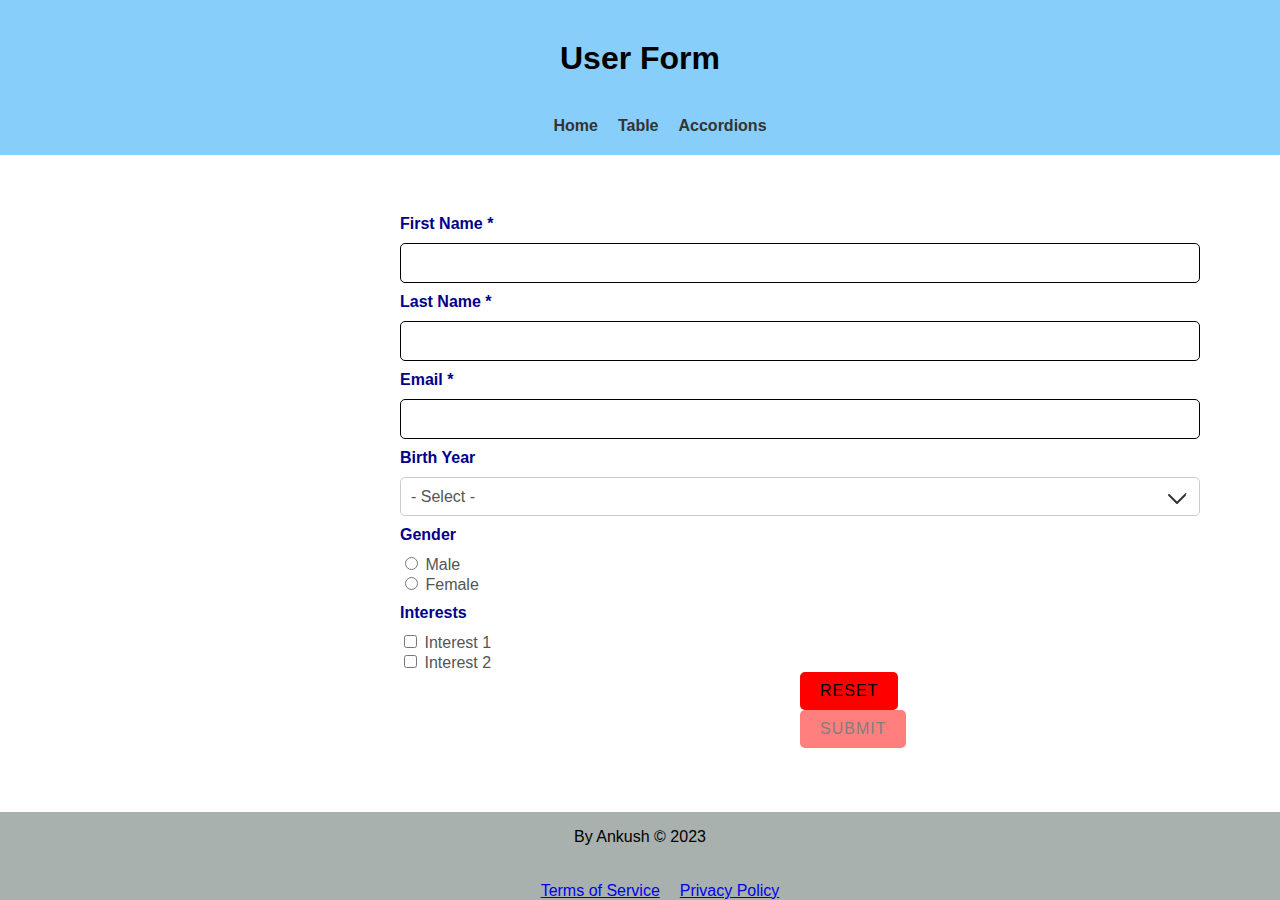
<file: index.html>
<!DOCTYPE html>
<html>
<head>
	<title>My Form</title>
	<meta charset="UTF-8">
	<meta name="viewport" content="width=device-width, initial-scale=1.0">
    <link rel="stylesheet" href="style.css">
</head>
<body>
	<header class="headd">
		<h1>User Form</h1>
		<nav>
			<ul>
				<li><a href="#">Home</a></li>
				<li><a href="table.html">Table</a></li>
				<li><a href="page3.html">Accordions</a></li>
			</ul>
		</nav>
	</header>
	<main>
		<form>
			<label for="firstname">First Name *</label>
			<input type="text" id="firstname" name="firstname" required>
			<label for="lastname">Last Name *</label>
			<input type="text" id="lastname" name="lastname" required>
			<label for="email">Email *</label>
			<input type="email" id="email" name="email" required>
			<label for="birthyear">Birth Year</label>
			<select id="birthyear" name="birthyear">
				<option value="">- Select -</option>
				<option value="1990">1990</option>
				<option value="1991">1991</option>
				<option value="1992">1992</option>
				<option value="1993">1993</option>
				<option value="1994">1994</option>
			</select>
			<label for="gender">Gender</label>
			<div>
				<input type="radio" id="male" name="gender" value="male">
				<label for="male">Male</label>
			</div>
			<div>
				<input type="radio" id="female" name="gender" value="female">
				<label for="female">Female</label>
			</div>
			<label>Interests</label>
			<div>
				<input type="checkbox" id="interest1" name="interest1">
				<label for="interest1">Interest 1</label>
			</div>
			<div>
				<input type="checkbox" id="interest2" name="interest2">
				<label for="interest2">Interest 2</label>
			</div>
			<button type="reset">Reset</button>
			<button type="submit" disabled>Submit</button>
		</form>
	</main>
	<footer>
		<p>By Ankush &copy; 2023</p>
		<nav>
			<ul>
				<li><a href="#">Terms of Service</a></li>
				<li><a href="#">Privacy Policy</a></li>
			</ul>
		</nav>
	</footer>
	<script>
		// Disable submit button until form is complete
		const form = document.querySelector('form');
		const submitBtn = form.querySelector('button[type="submit"]');
		form.addEventListener('input', () => {
			if (form.checkValidity()) {
				submitBtn.disabled = false;
			} else {
				submitBtn.disabled = true;
			}
		});
	</script>
</body>
</html>
</file>
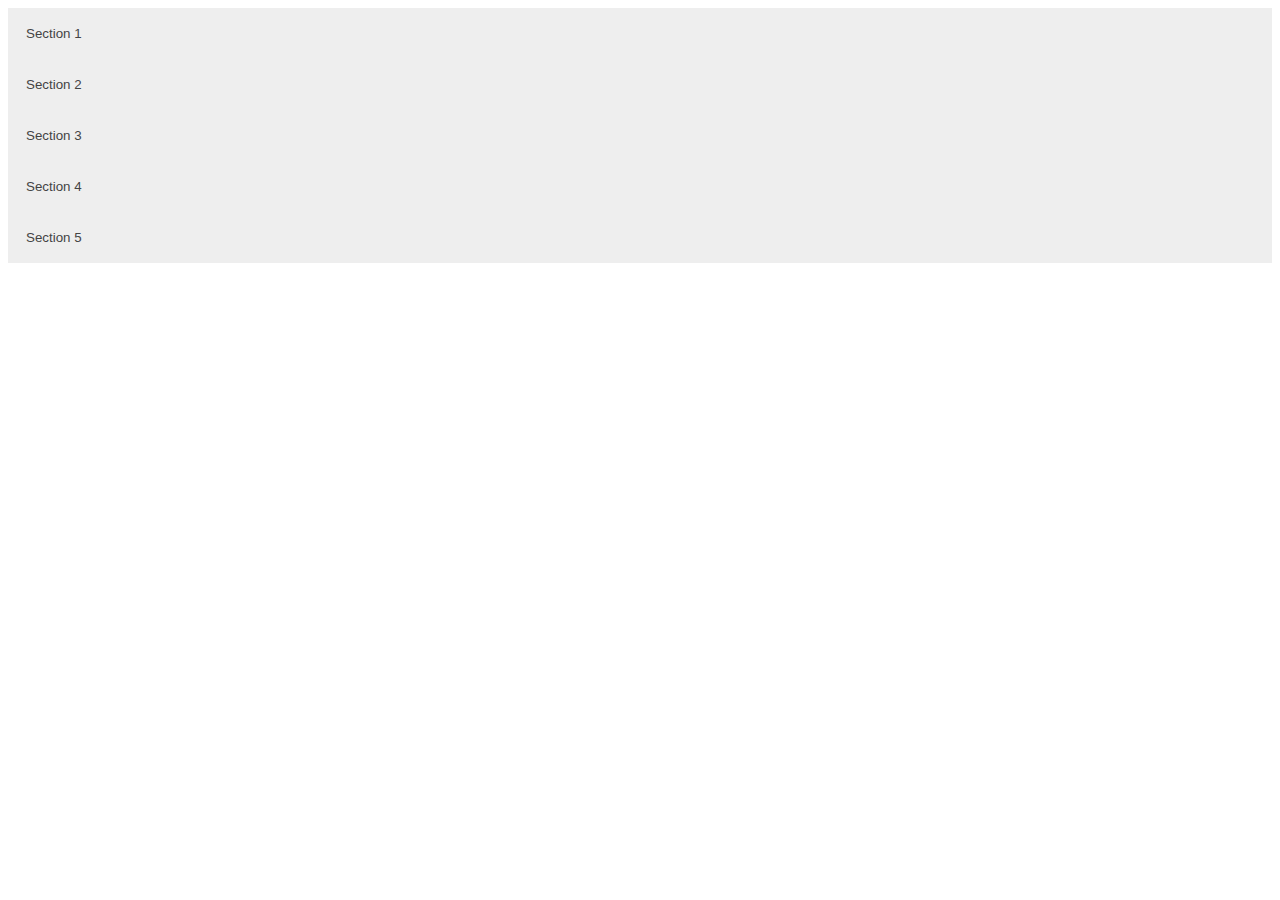
<file: page3.html>
<!DOCTYPE html>
<html>

<head>
    <meta charset="UTF-8">
    <title>Accordion </title>
    <link rel="stylesheet" href="page3.css">
</head>

<body>
    <button class="accordion">Section 1</button>
    <div class="panel">
        <p>Lorem ipsum dolor sit amet consectetur adipisicing elit. Necessitatibus, nostrum, voluptas suscipit facere
            unde ea reiciendis rem aspernatur animi perspiciatis laborum placeat ipsam tempore. Obcaecati esse saepe
            consequatur quidem vero magni repellendus laudantium perspiciatis doloribus incidunt in ab blanditiis at id
            voluptatem cumque aperiam, corrupti architecto excepturi nam porro facilis?</p>
    </div>

    <button class="accordion">Section 2</button>
    <div class="panel">
        <p>Lorem ipsum dolor sit amet, consectetur adipisicing elit. Quia praesentium, et, aspernatur aperiam minus
            repellendus nobis architecto, itaque incidunt explicabo ullam aliquam magnam cum ratione odit quam harum ab
            iure eaque reprehenderit. Voluptates, veniam est reprehenderit quas libero sequi, nostrum suscipit ratione
            quis aperiam nam magni dignissimos odio? Iste, amet.</p>
    </div>

    <button class="accordion">Section 3</button>
    <div class="panel">
        <p>Lorem ipsum dolor sit amet consectetur adipisicing elit. Aliquid necessitatibus dolorum aperiam ratione at
            perferendis quod natus incidunt consequuntur qui assumenda similique harum itaque sed, accusantium ullam
            atque excepturi voluptatem numquam aliquam culpa magnam quasi eius. Nihil, molestiae. Unde hic non eius
            recusandae beatae porro. Corporis fugit assumenda qui tenetur.</p>
    </div>
    <button class="accordion">Section 4</button>
    <div class="panel">
        <p>Lorem ipsum dolor sit amet consectetur adipisicing elit. Aliquid necessitatibus dolorum aperiam ratione at
            perferendis quod natus incidunt consequuntur qui assumenda similique harum itaque sed, accusantium ullam
            atque excepturi voluptatem numquam aliquam culpa magnam quasi eius. Nihil, molestiae. Unde hic non eius
            recusandae beatae porro. Corporis fugit assumenda qui tenetur.</p>
    </div>
    <button class="accordion">Section 5</button>
    <div class="panel">
        <p>Lorem ipsum dolor sit amet consectetur adipisicing elit. Aliquid necessitatibus dolorum aperiam ratione at
            perferendis quod natus incidunt consequuntur qui assumenda similique harum itaque sed, accusantium ullam
            atque excepturi voluptatem numquam aliquam culpa magnam quasi eius. Nihil, molestiae. Unde hic non eius
            recusandae beatae porro. Corporis fugit assumenda qui tenetur.</p>
    </div>
</body>
<script>
    var acc = document.getElementsByClassName("accordion");
    var i;

    for (i = 0; i < acc.length; i++) {
        acc[i].addEventListener("click", function () {
            /* Toggle between adding and removing the "active" class,
            to highlight the button that controls the panel */
            this.classList.toggle("active");

            /* Toggle between hiding and showing the active panel */
            var panel = this.nextElementSibling;
            if (panel.style.display === "block") {
                panel.style.display = "none";
            } else {
                panel.style.display = "block";
            }
        });
    }
</script>

</html>
</file>
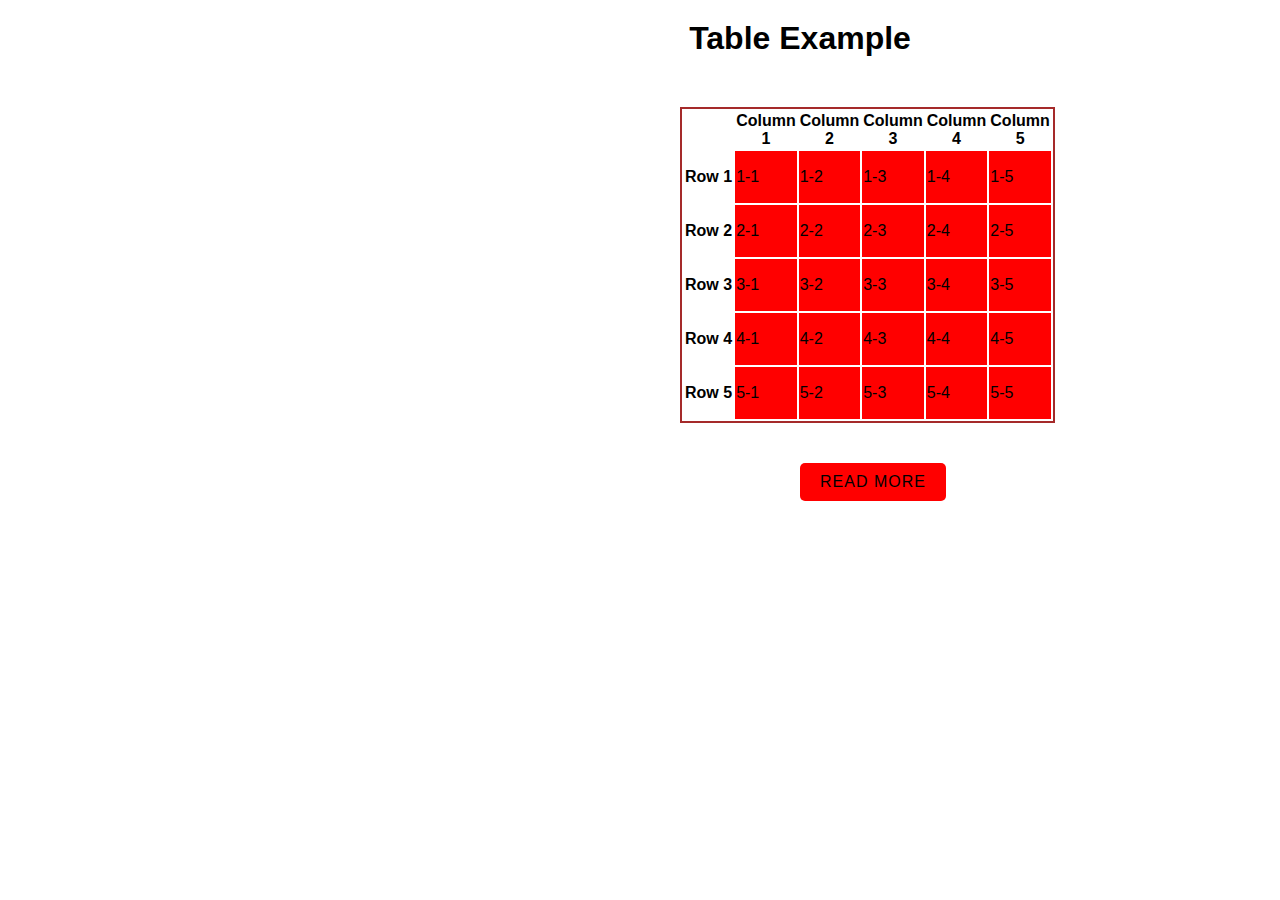
<file: table.html>
<!DOCTYPE html>
<html>

<head>
    <meta charset="UTF-8">
    <title>Table and Modal Example</title>
    <link rel="stylesheet" href="style.css">
</head>

<body>
    <main>
        <h1>Table Example</h1>
        <table>
            <thead>
                <tr>
                    <th></th>
                    <th>Column 1</th>
                    <th>Column 2</th>
                    <th>Column 3</th>
                    <th>Column 4</th>
                    <th>Column 5</th>
                </tr>
            </thead>
            <tbody>
                <tr>
                    <th>Row 1</th>
                    <td>1-1</td>
                    <td>1-2</td>
                    <td>1-3</td>
                    <td>1-4</td>
                    <td>1-5</td>
                </tr>
                <tr>
                    <th>Row 2</th>
                    <td>2-1</td>
                    <td>2-2</td>
                    <td>2-3</td>
                    <td>2-4</td>
                    <td>2-5</td>
                </tr>
                <tr>
                    <th>Row 3</th>
                    <td>3-1</td>
                    <td>3-2</td>
                    <td>3-3</td>
                    <td>3-4</td>
                    <td>3-5</td>
                </tr>
                <tr>
                    <th>Row 4</th>
                    <td>4-1</td>
                    <td>4-2</td>
                    <td>4-3</td>
                    <td>4-4</td>
                    <td>4-5</td>
                </tr>
                <tr>
                    <th>Row 5</th>
                    <td>5-1</td>
                    <td>5-2</td>
                    <td>5-3</td>
                    <td>5-4</td>
                    <td>5-5</td>
                </tr>
            </tbody>
        </table>
       
        
        <div  id="myModal" class="modal">
            <div  class="modal-content">
                <span class="close" id="c">&times;</span>
                <p>Lorem ipsum, dolor sit amet consectetur adipisicing elit. Ipsum excepturi corrupti ad, nihil iste
                    praesentium explicabo harum, consequatur iusto beatae expedita dicta atque, veritatis libero
                    reprehenderit facilis? Delectus, molestias dolor autem deleniti, minima quam, vel sit asperiores
                    voluptas tempora nulla. Aut assumenda nobis dolore quibusdam illo asperiores suscipit voluptate a!</p>
            </div>
        </div>
          <button style="margin-top: 5%;" id="b" class="button">READ MORE</button>
        </div>
     
          <script src="https://maxcdn.bootstrapcdn.com/bootstrap/3.4.1/js/bootstrap.min.js"></script>
          <script src="https://ajax.googleapis.com/ajax/libs/jquery/3.6.1/jquery.min.js"></script>
          <script>
            $(document).ready(function () {
                $("#b").click(function () {
                    $(myModal).show();
                });
                $('#c').click(function () {
                    $(myModal).hide();
                });
              })
              </script>
        
        



</html>
</file>
<file: style.css>
body {
  font-family: Arial, sans-serif;
  margin: 0;
}

.headd{
  background-color: lightskyblue;
}

h1 {
  margin: 0;
  font-size: 2rem;
  text-align: center;
  padding-top: 20px;
  padding-bottom: 20px;
}


ul {
  list-style: none;
  margin: 0;
  padding-top: 20px;
}

nav ul {
  display: flex;
  justify-content: center;
}

nav li {
  margin: 0 10px;
}

label {
  display: block;
  margin: 10px 0;
  font-weight: bold;
  color: darkblue;
  
}
form{
  padding-top: 50px;
}
.modal-content{
  margin-top: 120px;
  margin-left: 25%;
  padding: 10px;
  align-items: center;
  width: 50%;
  background-color:lightblue;
  z-index: 1;
}
#myModal{
  display: none;
}
.button1{
  background-color:yellow;
  color: white;
  border:none;
  padding: 14px 20px;
  margin-left: 47%;
  margin-top: 30px;
}

input[type="text"],
input[type="email"],
select {
  display: flex;
  flex-direction: column;
  justify-content: center;
  width: 100%;
  padding: 10px;
  
  margin-bottom: 10px;
  border-radius: 5px;
  border: 1px solid #ccc;
  box-sizing: border-box;
  font-size: 1rem;
  color: #555;
}

select {
  appearance: none;
  -webkit-appearance: none;
  -moz-appearance: none;
  background: url("data:image/svg+xml,%3Csvg fill='%23333' viewBox='0 0 24 24' xmlns='http://www.w3.org/2000/svg'%3E%3Cpath d='M21.707 8.293a1 1 0 0 0-1.414 0L12 16.586 4.707 9.293a1 1 0 0 0-1.414 1.414l8 8a1 1 0 0 0 1.414 0l8-8a1 1 0 0 0 0-1.414z'/%3E%3C/svg%3E") no-repeat;
  background-position: right 10px center;
  background-size: 24px;
}

input[type="radio"]+label,
input[type="checkbox"]+label {
  display: inline-block;
  margin: 0 10px 0 0;
  font-weight: normal;
  font-size: 1rem;
  color: #555;
}

button {
  display: inline-block;
  padding: 10px 20px;
  border-radius: 5px;
  border: none;
  background-color: red;
  color: black;
  cursor: pointer;
  font-size: 1rem;
  text-transform: uppercase;
  letter-spacing: 1px;
  transition: background-color 0.2s ease;
  margin-left: 50%;
}

button:hover {
  background-color: #444;
}

button[type="submit"]:disabled {
  opacity: 0.5;
  cursor: not-allowed;
}
footer p{
  justify-content: center;
  display: flex;
  align-items: center;
}

/* Required fields */
input:required:invalid,
select:required:invalid {
  border-color: black;
}

input:required:valid,
select:required:valid {
  border-color: #ccc;
}

input:required:invalid+span:before,
select:required:invalid+span:before {
  content: '*';
  color: red;
  font-size: 1rem;
  margin-right: 5px;
}

/* Header styles */
header {
  background-color: #eee;
  padding: 20px;
}

header a {
  color: #333;
  text-decoration: none;
  font-size: 1rem;
  font-weight: bold;
}
input:hover{
  scale: 1.2;
}

header a:hover {
  color: #444;
}

/* Main styles */
main {
  max-width: 800px;
  margin-left: 400px;

}

footer {
  background-color: rgb(168, 177, 174);
  position: fixed;
  left: 0;
  bottom: 0;
  right: 0;
}
.modal {
  background-color: rgba(0,0,0,0.5);
  height: 100vh;
  width: 100vw;
  position: absolute;
  left: 0;
  top: 0;
  display: none;
}

.modal--visible {
  display: flex;
  justify-content: center;
  align-items: center;
}

.modal__content {
  background-color: rgb(255, 255, 255);
    height: 70%;
  width: 70%;
  padding: 2rem;
  position: relative;
}

.modal__close {
  background-color: #000000;
    position: absolute;
  right: -1rem;
  top: -1rem;
    color: #ffffff;
}

:focus {
  outline: 2px solid black;
}
table{
  border: 2px solid brown;
  align-items: center;
  margin-top: 30px;
  margin-left: 35%;
}
td{
  background: 2px red;
  height: 50px;
  width: 50px;
}
</file>
<file: page3.css>
.accordion {
  background-color: #eee;
  color: #444;
  cursor: pointer;
  padding: 18px;
  width: 100%;
  text-align: left;
  border: none;
  outline: none;
  transition: 0.4s;
}

/* Add a background color to the button if it is clicked on (add the .active class with JS), and when you move the mouse over it (hover) */
.active, .accordion:hover {
  background-color: #ccc;
}

/* Style the accordion panel. Note: hidden by default */
.panel {
  padding: 0 18px;
  background-color: white;
  display: none;
  overflow: hidden;
}
</file>
